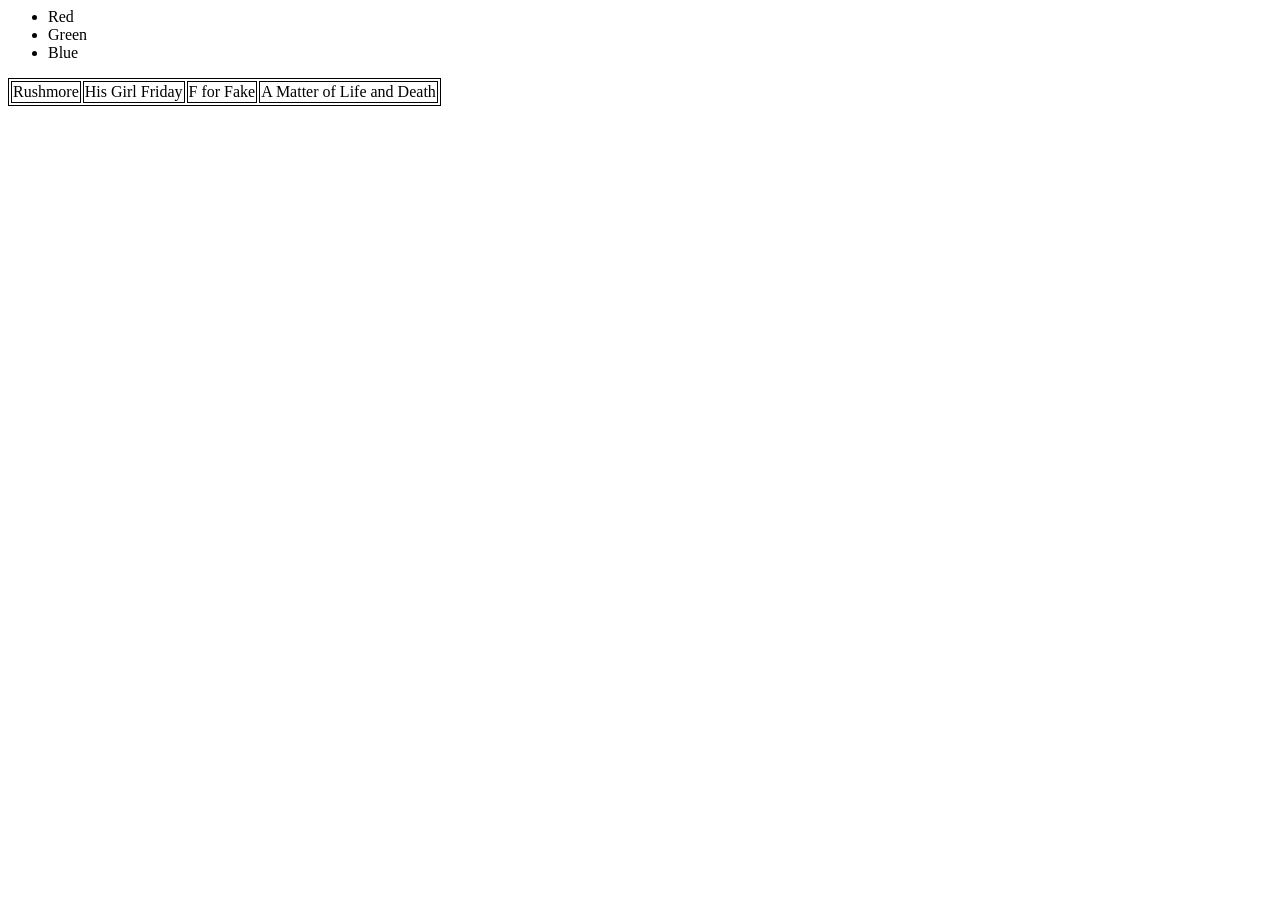
<file: c6/index.html>
<html>
    <head>
        <title>Document Object Model (DOM)</title>
        <style>
            .new-class {
                color: red;
            }

            table {
                border: 1px solid #000;
                
            }
            table td {
                border: 1px solid #000;
            }
        </style>
    </head>
    <body>
        <!-- <h2 id="name">Mario Petkovski</h2>

        <div class="box"></div>

        <p class="text">Paragraph 1</p>
        <p class="text">Paragraph 2</p>
        <p class="text">Paragraph 3</p>

        <img class="sample-image" />

        <h2 id="prog-language">Javascript</h2>
        <button>Change the programming language</button>
        <hr/>

        <p class="main-paragraph">This button was clicked 0 times</p>
        <button class="paragraph-button">Click me</button>

        <br /><br /> 
        <button class="changer">I will change something</button>
        <a class="link" href="#">I'm a simple link element</a> -->
        <script type="text/javascript" src="./script.js"></script>
    </body>
</html>
</file>
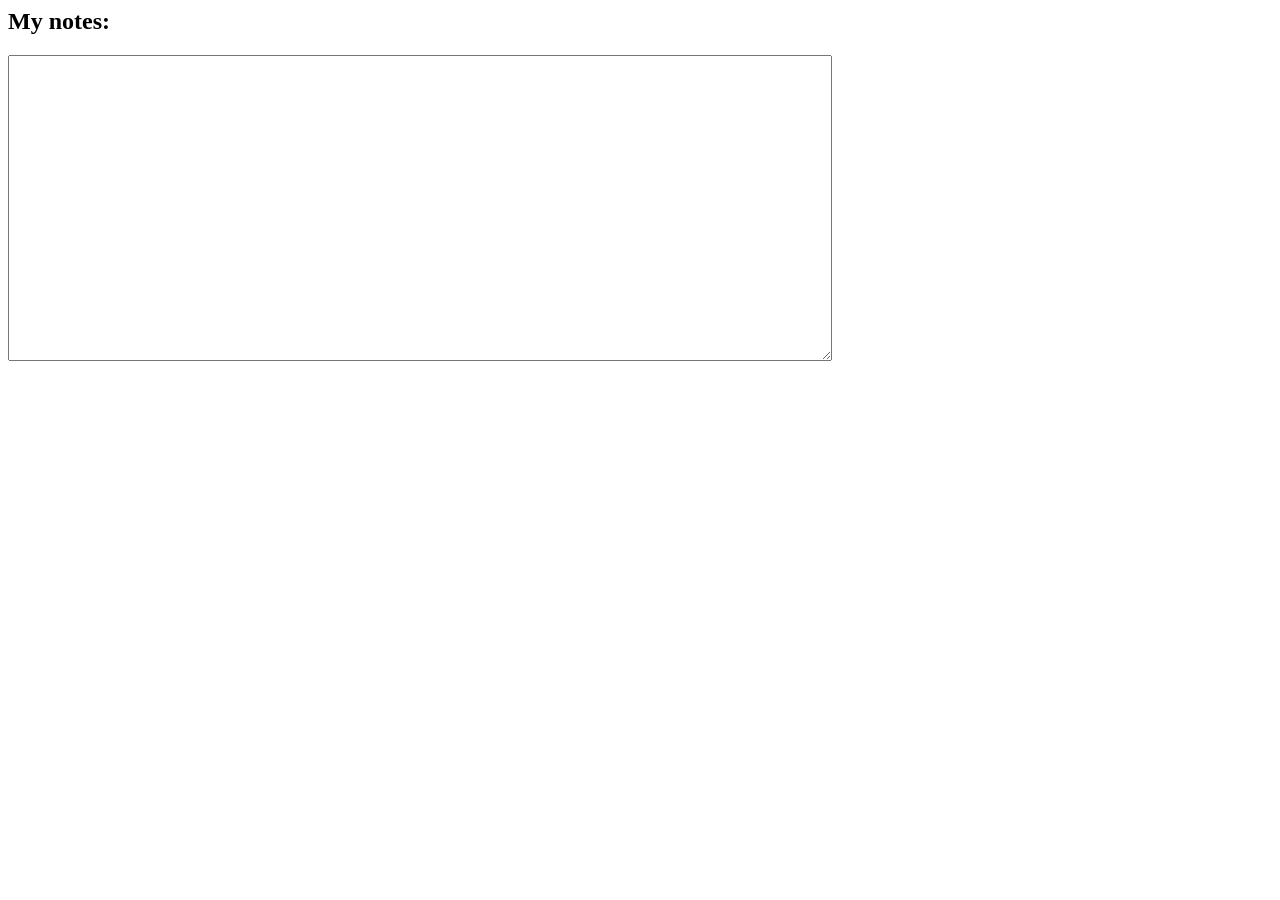
<file: c8/index.html>
<html>
    <head>
        <title>Web Storage</title>
        <!-- <style>
            body.light {
                background-color: #fff;
                color: #000;
            }

            body.dark {
                background-color: #000;
                color: #fff;
            }
        </style> -->
    </head>
    <body>
        <!-- Remember username -->
        <!-- <input type="text" id="nameInput" placeholder="Enter your name" />
        <button id="saveButton">Save</button>
        <p id="output"></p> -->

        <!-- Theme Change -->
        <!-- <button id="toggleTheme">Toggle Theme</button>

        <h2>Welcome to my website</h2>
        <p>Lorem ipsum dolor sit amet consectetur adipisicing elit. Tempore numquam laborum sapiente nam. Impedit, in. Ullam voluptatibus velit, eligendi sunt pariatur voluptatum non, tempore eos quaerat, soluta inventore quod similique!</p> -->

        <!-- Tasklist -->
         <!-- <input type="text" id="taskName" placeholder="Task name" />
         <button class="addTask">Add</button>
         <ul class="taskList"></ul> -->

        <!-- Inline Event Handler -->
        <!-- <hr />
        <button onclick="ClickMe()">Click me</button> -->
        <h2>My notes:</h2>
        <textarea id="notes" rows="20" cols="100"></textarea>
        <h4 id="status"></h4>
        <script type="text/javascript" src="./script.js"></script>
    </body>
</html>
</file>
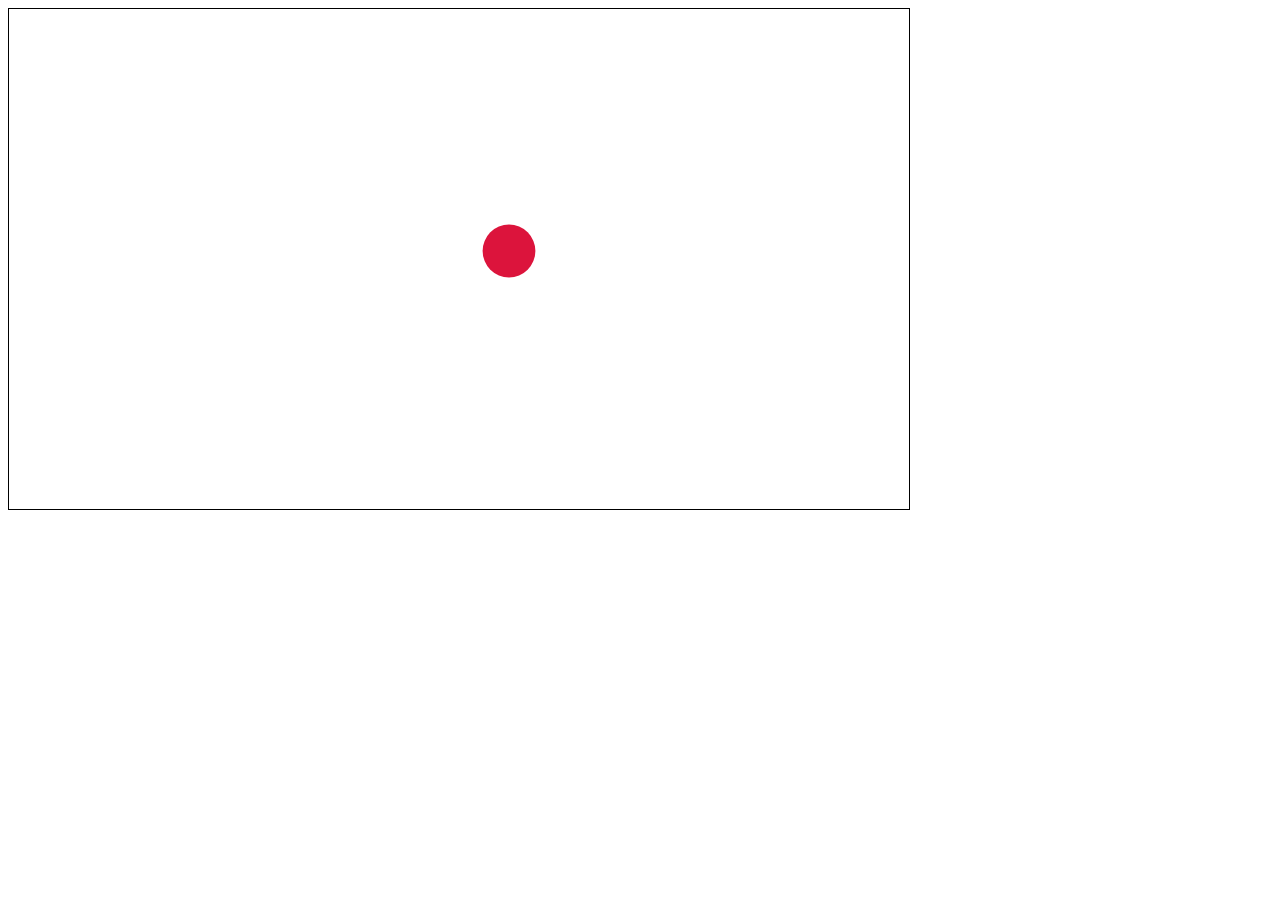
<file: c9/index.html>
<html>
    <head>
        <title>Classes and Canvas</title>
        <script src="./script.js"></script>
        <script type="module" src="./Main.js"></script>
        <script type="module" src="./Product.js"></script>
        <style>
            #canvas {
                border: 1px solid #000;
            }
        </style>
    </head>

    <body>
        <canvas id="canvas" width="900" height="500"></canvas>
    </body>
</html>
</file>
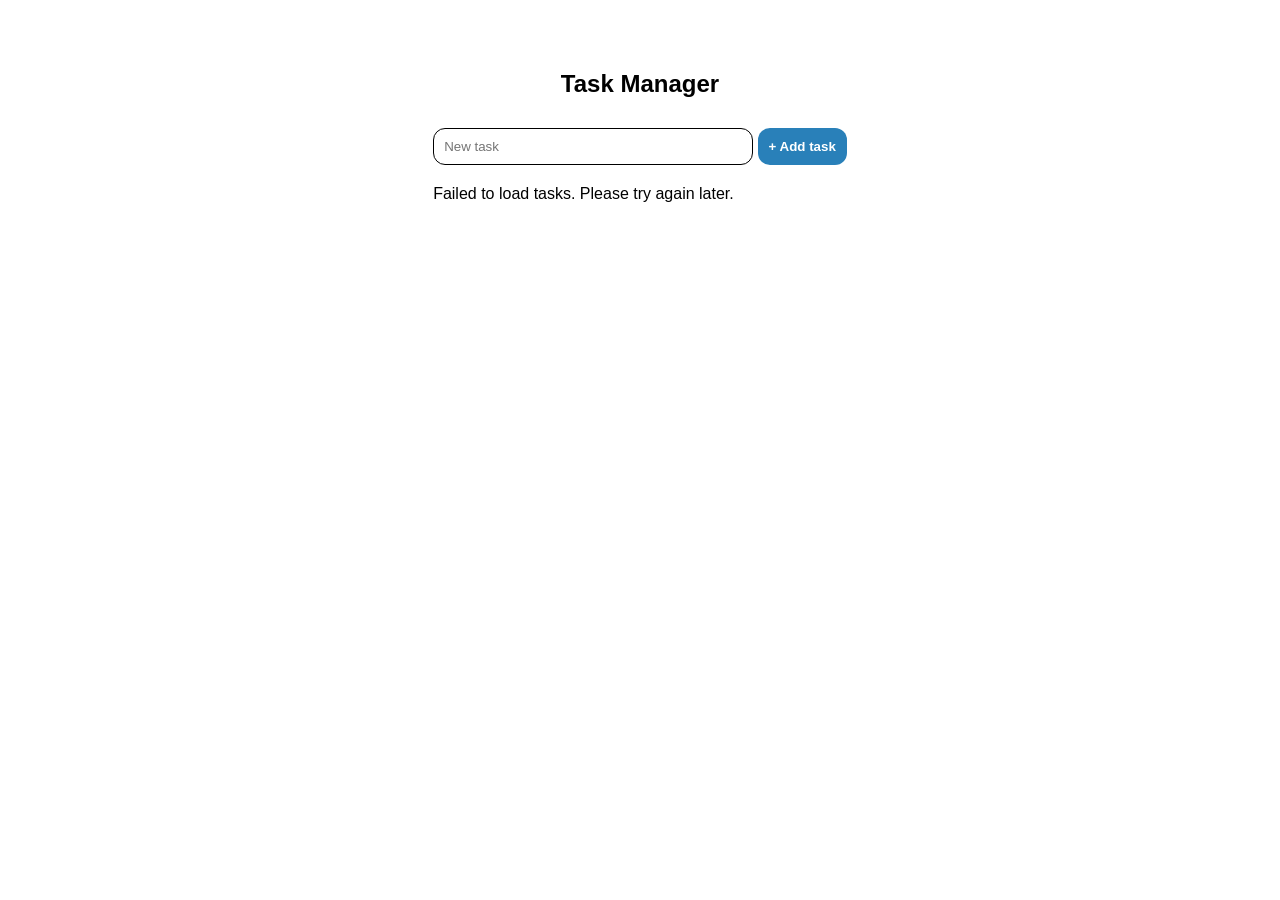
<file: c10/e1/index.html>
<html>
    <head>
        <title>Task Manager</title>
        <link rel="stylesheet" href="./style.css" />
    </head>
    <body>
        <section id="main">
            <div class="tasks">
                <h2>Task Manager</h2>

                <form id="task-form">
                    <input type="text" placeholder="New task" required />
                    <button type="submit">+ Add task</button>
                </form>

                <ul id="task-list"></ul>
            </div>
        </section>

        <script type="module" src="./script.js"></script>
    </body>
</html>
</file>
<file: c10/e1/style.css>
html, body {
    margin: 0px;
    font-family: sans-serif;
    width: 100%;
    height: 100%;
}

#main {
    display: flex;
    justify-content: center;
}

.tasks {
    margin-top: 50px;
}

.tasks h2 {
    text-align: center;
}

#task-form {
    margin-top: 30px;
}

#task-form input {
    min-width: 320px;
    padding: 10px;
    border-radius: 12px;
    border: 1px solid #000;
}

#task-form button {
    padding: 11px;
    border-radius: 12px;
    border: none;
    background-color: #2980b9;
    color: #fff;
    font-weight: bold;
    cursor: pointer;
}

#task-list {
    list-style: none;
    margin: 20px 0px 0px 0px;
    padding: 0px;
}

#task-list li{
    font-size: 18px;
    margin-bottom: 20px;
    text-transform: capitalize;
    cursor: pointer;
}

.completed {
    text-decoration: line-through;
    opacity: 0.2;
}
</file>
